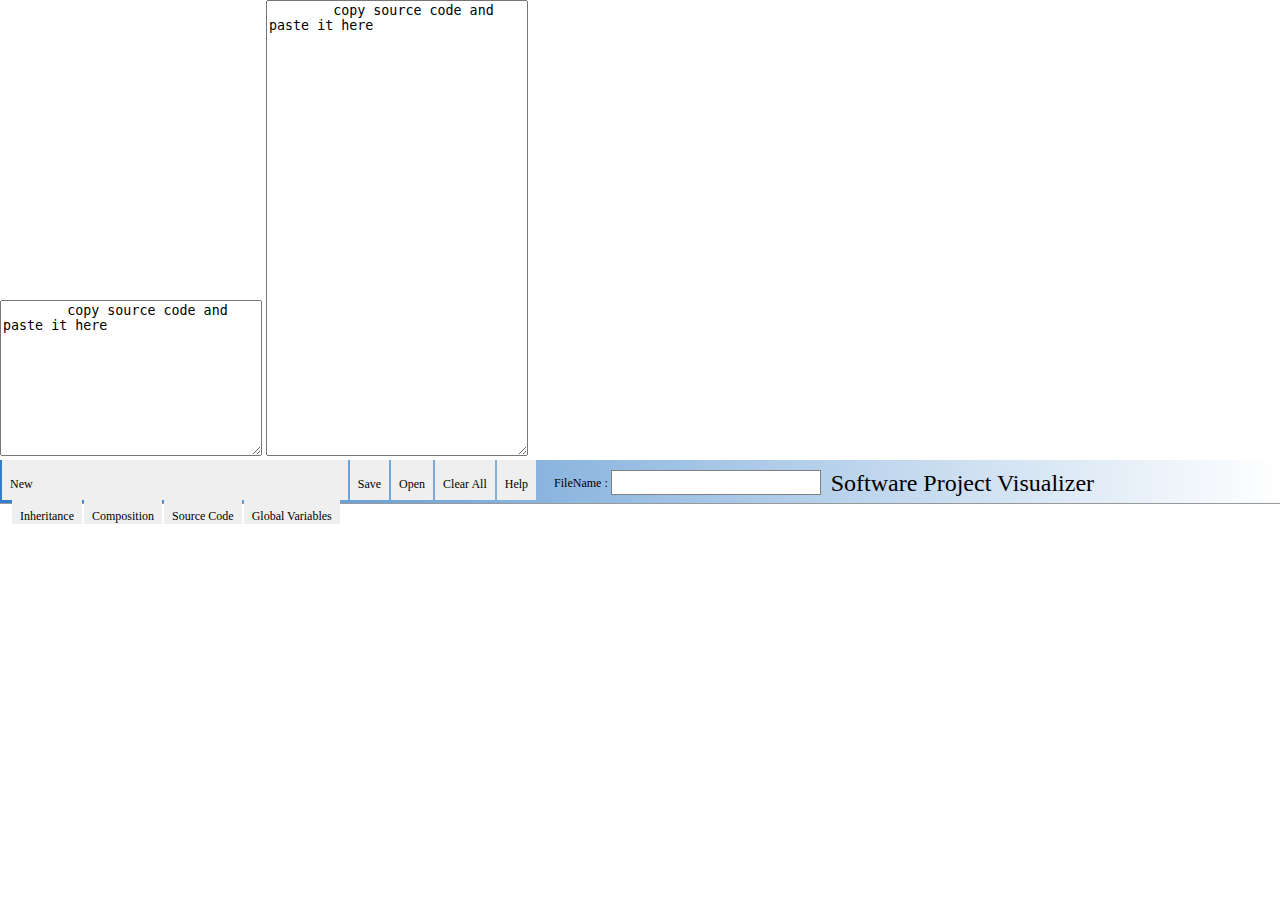
<file: src/~tm3CB.html>
<!DOCTYPE html>
<html lang="en">
  <head>
    <meta charset="utf-8" />
    <title>Software Project Visualizer</title>
    <link rel="stylesheet" href="css/style.css" type="text/css" /> 
    <script type="text/javascript" src="js/libs/jquery.min.js"></script>
    <script type="text/javascript" src="js/libs/jquery.color.js"></script>
    <script type="text/javascript" src="js/libs/raphael.js"></script>
    <script type="text/javascript" src="js/znode/nodegraph.js"></script>
    <script type="text/javascript" src="js/znode/ui.js"></script>
  </head>
  <body>
    <div id="openWin">
      <div id="fileTitle">Files:</div>
      <div id="files"></div>
    </div>
	<textarea id="textbox1" cols="30" rows="10">
	copy source code and paste it here
    </textarea>
	<textarea id="textbox2" cols="30" rows="30">
	copy source code and paste it here
    </textarea>
    <div id="overlay"></div>	
    <div id="controls">      
	  <div id="new" class="btn">New
	  	   <ul id="subMenu">
					<li id="inheritance" class="btn">Inheritance</li>
					<li id="composition" class="btn">Composition</li>
					<li id="sourcecode" class="btn">Source Code</li>
					<li id="globalvar" class="btn">Global Variables</li>
			</ul>
	  </div>
      <div id="save" class="btn">Save</div>
      <div id="open" class="btn">Open</div>
      <div id="clear" class="btn">Clear All</div>
      <div id="help" class="btn">Help</div>
      <div id="saveForm">
        <form id="nameForm">
         FileName :
         <input type="text" name="filename" id="filename" spellcheck="false"/>
        </form>
      </div>
	  <div id="logo">Software Project Visualizer</div>
    </div>
    <div id="canvas"></div>
  </body>
</html>
</file>
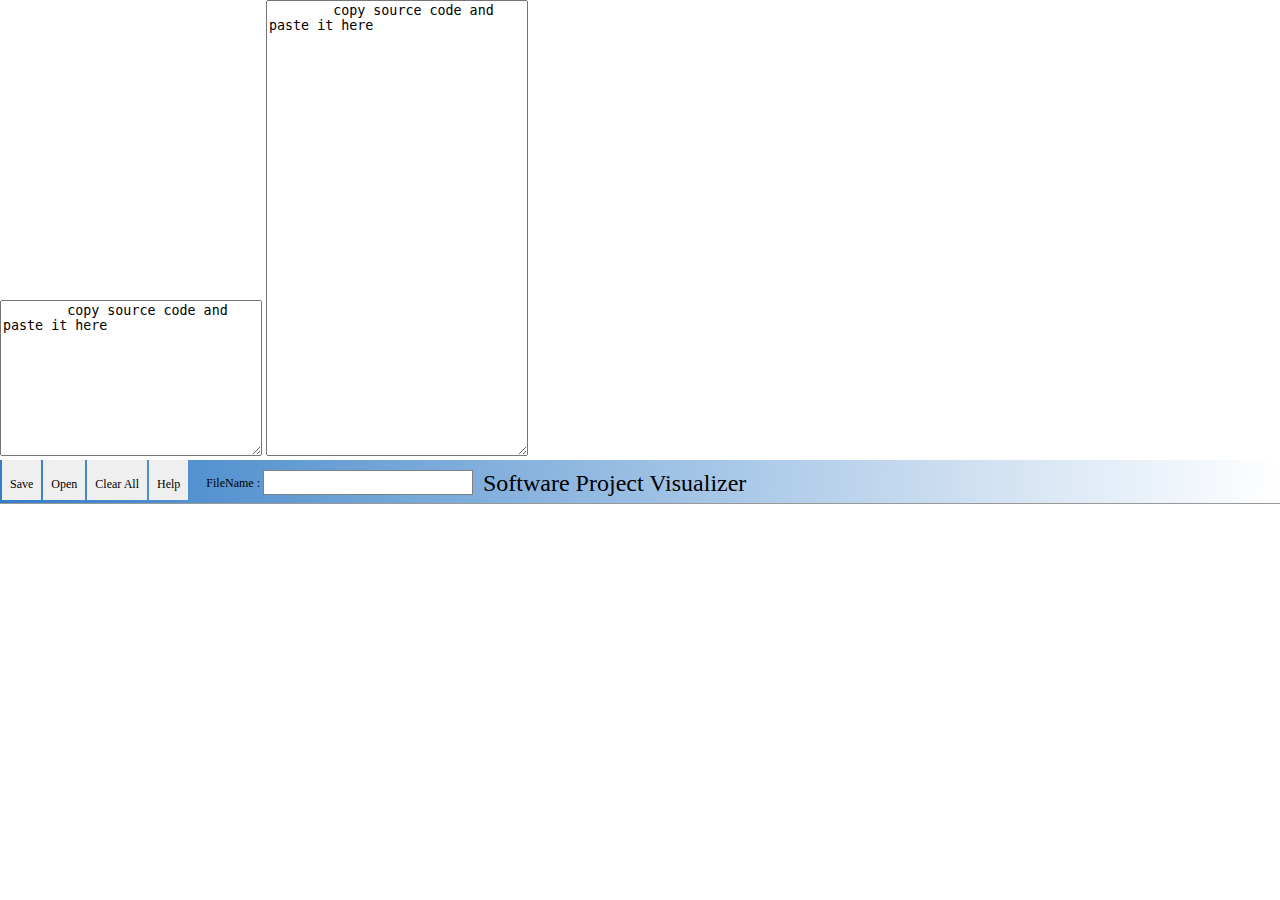
<file: src/~tm8637.html>
<!DOCTYPE html>
<html lang="en">
  <head>
    <meta charset="utf-8" />
    <title>Software Project Visualizer</title>
    <link rel="stylesheet" href="css/style.css" type="text/css" /> 
    <script type="text/javascript" src="js/libs/jquery.min.js"></script>
    <script type="text/javascript" src="js/libs/jquery.color.js"></script>
    <script type="text/javascript" src="js/libs/raphael.js"></script>
	<script type="text/javascript" src="js/znode/global.js"></script>
	<script type="text/javascript" src="js/znode/nodebase.js"></script>
	<script type="text/javascript" src="js/znode/nodeext.js"></script>
    <script type="text/javascript" src="js/znode/nodegraph.js"></script>
    <script type="text/javascript" src="js/znode/ui.js"></script>
  </head>
  <body>
    <div id="openWin">
      <div id="fileTitle">Files:</div>
      <div id="files"></div>
    </div>
	<textarea id="textbox1" cols="30" rows="10">
	copy source code and paste it here
    </textarea>
	<textarea id="textbox2" cols="30" rows="30">
	copy source code and paste it here
    </textarea>
    <div id="overlay"></div>	
    <div id="controls">      
      <div id="save" class="btn">Save</div>
      <div id="open" class="btn">Open</div>
      <div id="clear" class="btn">Clear All</div>
      <div id="help" class="btn">Help</div>
      <div id="saveForm">
        <form id="nameForm">
         FileName :
         <input type="text" name="filename" id="filename" spellcheck="false"/>
        </form>
      </div>
	  <div id="logo">Software Project Visualizer</div>
    </div>
    <div id="canvas"></div>
  </body>
</html>
</file>
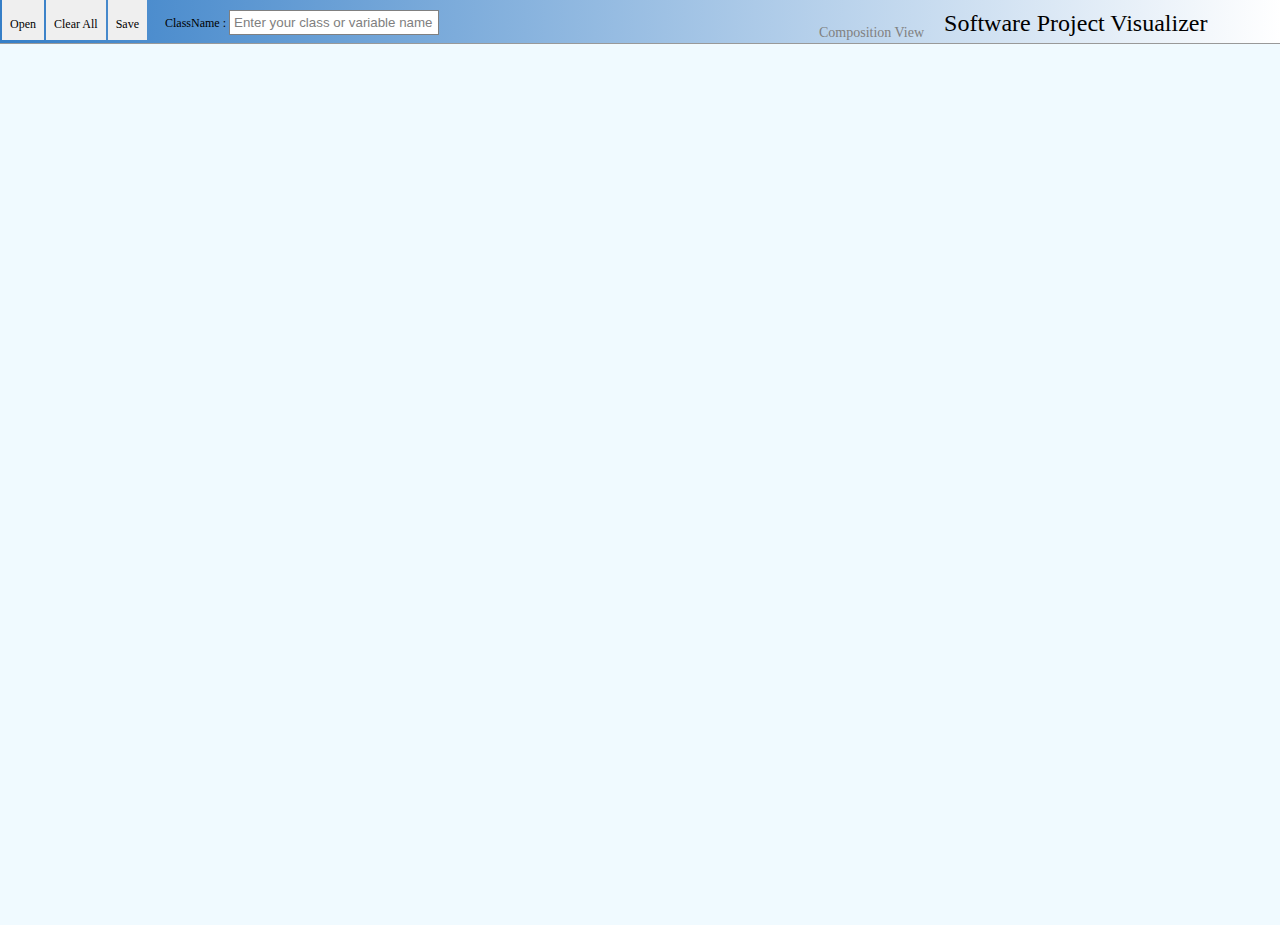
<file: src/html/compos.html>
<!DOCTYPE html>
<html lang="en">
  <head>
    <meta charset="utf-8" />
    <title>Software Project Visualizer</title>
    <link rel="stylesheet" href="../css/style.css" type="text/css" /> 
    <script type="text/javascript" src="../js/libs/jquery.min.js"></script>
    <script type="text/javascript" src="../js/libs/jquery.color.js"></script>
    <script type="text/javascript" src="../js/libs/raphael.js"></script>
	<script type="text/javascript" src="../js/znode/global.js"></script>
    <script type="text/javascript" src="../js/znode/ui.js"></script>
	<script type="text/javascript" src="../js/znode/ui_compo.js"></script>
	<script type="text/javascript" src="../js/znode/compo_graph.js"></script>
	<script type="text/javascript" src="../js/znode/node_base.js"></script>
	<script type="text/javascript" src="../js/znode/node_compo.js"></script>
  </head>
  <body id="content-scroll">
    <div id="openWin">
      <div id="fileTitle">Classes:</div>
      <div id="files"></div>
    </div>
    <div id="overlay"></div>	
    <div id="controls">     
      <div id="open" class="btn">Open</div>	
      <div id="clear" class="btn">Clear All</div>  
      <div id="save" class="btn">Save</div>
	   <div id="saveForm">
        <form id="nameForm">
         ClassName :
         <input type="text" name="filename" id="filename" spellcheck="false"/>
        </form>
      </div>
	  <div id="view">Composition View</div>
	  <div id="logo">Software Project Visualizer</div>
	  
    </div>
    <div id="canvas"></div>
  </body>
</html>
</file>
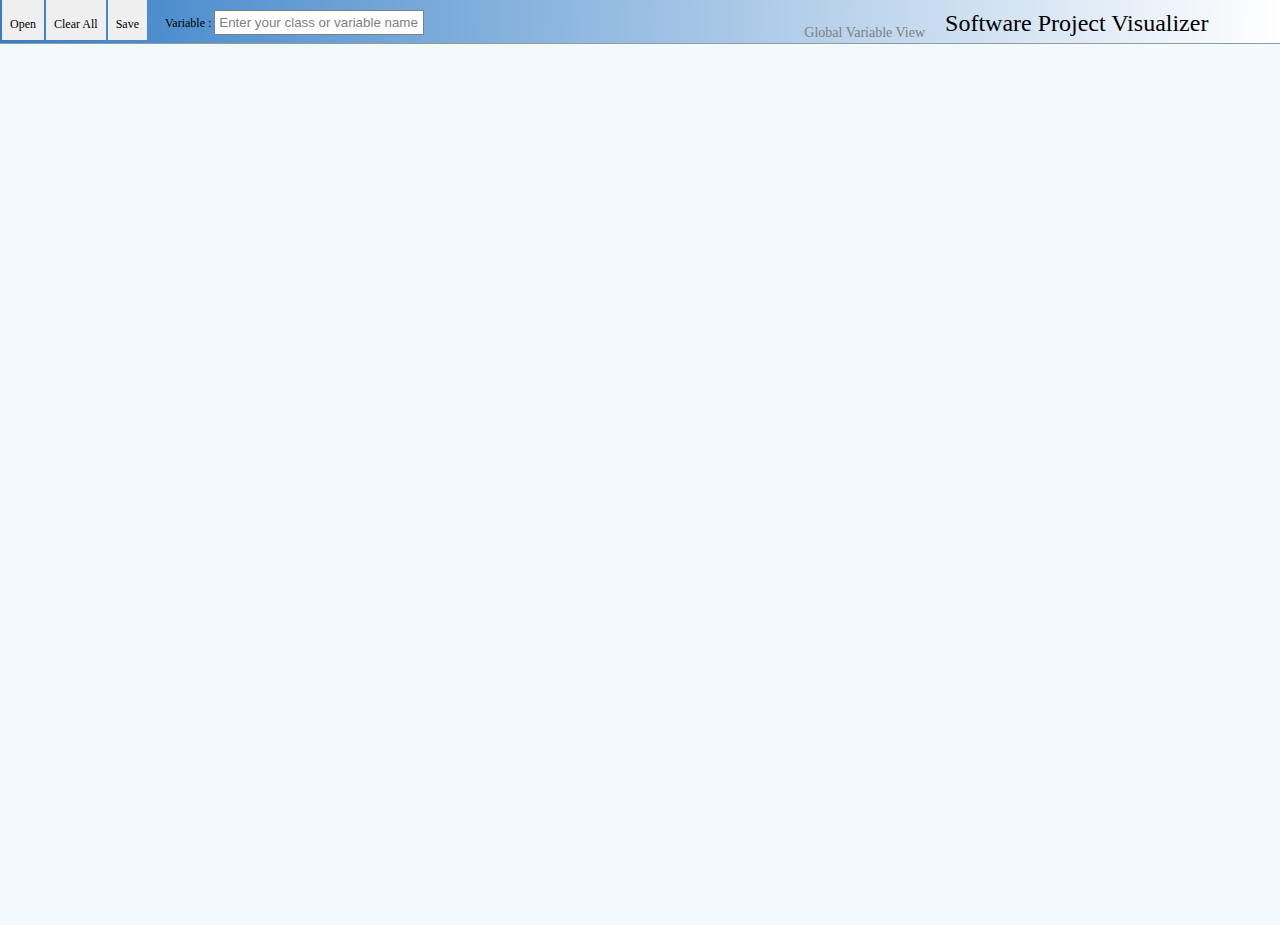
<file: src/html/globvar.html>
<!DOCTYPE html>
<html lang="en">
  <head>
    <meta charset="utf-8" />
    <title>Software Project Visualizer</title>
    <link rel="stylesheet" href="../css/style.css" type="text/css" /> 
    <script type="text/javascript" src="../js/libs/jquery.min.js"></script>
    <script type="text/javascript" src="../js/libs/jquery.color.js"></script>
    <script type="text/javascript" src="../js/libs/raphael.js"></script>
	<script type="text/javascript" src="../js/znode/global.js"></script>
    <script type="text/javascript" src="../js/znode/ui.js"></script>
	<script type="text/javascript" src="../js/znode/ui_compo.js"></script>
	<script type="text/javascript" src="../js/znode/compo_graph.js"></script>
	<script type="text/javascript" src="../js/znode/node_base.js"></script>
	<script type="text/javascript" src="../js/znode/node_compo.js"></script>
  </head>
  <body id="content-scroll">
    <div id="openWin">
      <div id="fileTitle">Variables:</div>
      <div id="files"></div>
    </div>
    <div id="overlay"></div>	
    <div id="controls">     
      <div id="open" class="btn">Open</div>	
      <div id="clear" class="btn">Clear All</div>  
      <div id="save" class="btn">Save</div>
	   <div id="saveForm">
        <form id="nameForm">
         Variable :
         <input type="text" name="filename" id="filename" spellcheck="false"/>
        </form>
      </div>
	  <div id="view">Global Variable View</div>
	  <div id="logo">Software Project Visualizer</div>
    </div>
    <div id="canvas"></div>
  </body>
</html>
</file>
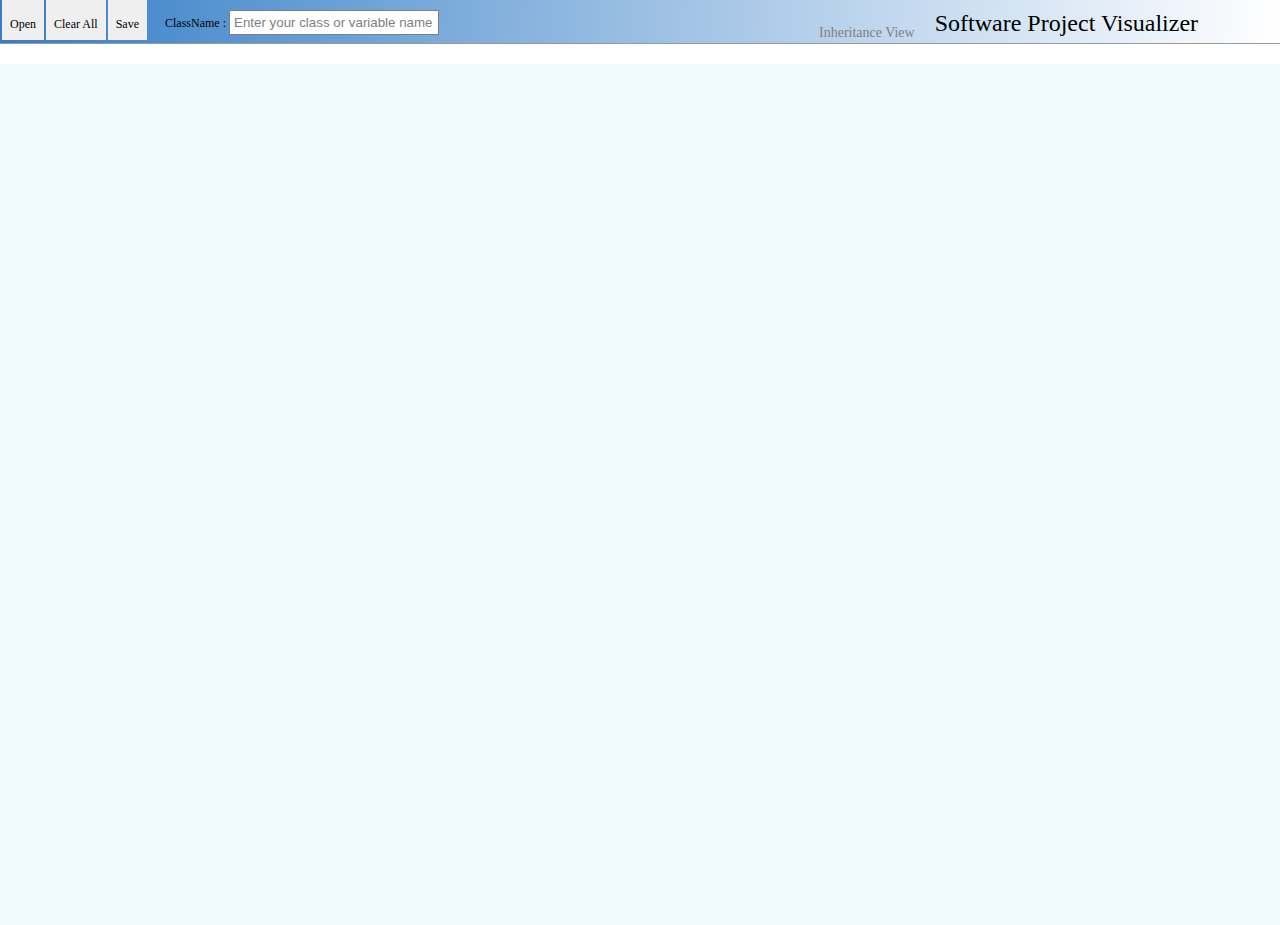
<file: src/html/inherit.html>
<!DOCTYPE html>
<html lang="en">
  <head>
    <meta charset="utf-8" />
    <title>Software Project Visualizer</title>
    <link rel="stylesheet" href="../css/style.css" type="text/css" /> 
    <script type="text/javascript" src="../js/libs/jquery.min.js"></script>
    <script type="text/javascript" src="../js/libs/jquery.color.js"></script>
    <script type="text/javascript" src="../js/libs/raphael.js"></script>
	<script type="text/javascript" src="../js/znode/global.js"></script>
	<script type="text/javascript" src="../js/znode/node_base.js"></script>
	<script type="text/javascript" src="../js/znode/node_source.js"></script>
	<script type="text/javascript" src="../js/znode/node_inher.js"></script>
    <script type="text/javascript" src="../js/znode/inher_graph.js"></script>
    <script type="text/javascript" src="../js/znode/ui.js"></script>
	<script type="text/javascript" src="../js/znode/ui_inher.js"></script>
  </head>
  <body>
    <div id="openWin">
      <div id="fileTitle">Files:</div>
      <div id="files"></div>
    </div>
    <div id="overlay"></div>	
    <div id="controls">     
      <div id="open" class="btn">Open</div>
      <div id="clear" class="btn">Clear All</div>	  
      <div id="save" class="btn">Save</div>
      <div id="saveForm">
        <form id="nameForm">
         ClassName :
         <input type="text" name="filename" id="filename" spellcheck="false"/>
        </form>
      </div>
	  <div id="view">Inheritance View</div>
	  <div id="logo">Software Project Visualizer</div>
	  
    </div>
          <div id="canvas"> </div>

  </body>
</html>
</file>
<file: src/css/style.css>
body, html{
  margin : 0;
  padding : 0;
  overflow : hidden;
}

#canvas{
  margin-top:20px;
  background-color : #F0FAFF;
}

#overlay{
  position: absolute;
  background : url("../images/trans.gif");
  z-index : 1000;
  cursor: pointer;
  width: 200px;
}

#controls{
  width : 100%;
  height : 43px;
  background-image: -moz-linear-gradient(top, #357EC7, white);
  background-image: -webkit-gradient(linear,left top,right bottom,color-stop(0, #357EC7),color-stop(1, white));	
  border-top : none;
  border-left : none;
  border-right : none;
  border-bottom : 1px solid #999;
}

.btn{ 
  padding: 17px 8px 13px 8px;
  height : 10px;
  margin: 0px 0px 0px 2px;
  float : left;
  cursor : pointer;
  font-family: Verdana;
  font-size : 12px;
  background-color : #efefef;
}

#logo{
  position : relative;
  float : left;
  font-family : Impact;
  font-size : 24px;
  color : black;
  padding-left : 5px;
  margin : 10px;  
  cursor : pointer;
  margin-left: 5px;
}

#openWin{
  position : absolute;
  top : 60px;
  left : 20px;
  width : 250px;
  height : 510px;
  background-color : #dcdcdc;
  z-index : 6000;
  display : none;
}

#files{
  position : relative;
  margin : 10px;  
  background-color : white;
  width : 230px;
  height : 450px;
  overflow : auto;
}

#fileTitle{
  font-family : Georgia, serif;
  font-style : italic; 
  margin-left : 10px;
  margin-top : 10px;
}
form{
  padding :0;
  margin : 0;
}
input{
  border : 1px solid gray;
  color : gray;
  padding : 4px;
  width: 200px;
}
#saveForm{
  position : relative;
  float : left;
  font-family : Georgia, serif;
  font-size : 12px;
  padding : 10px 0px 0px 18px;
}
/* related to NodeGraph & li/ul */
ul{
  padding : 0;
  margin : 0;
  background-color : white;
}

li{
  list-style : none;
}

li, .file {
  font-size : 12px;
  margin: 0;
  cursor : pointer;
  background-color : white;
  font-family : Georgia, serif;
  border-bottom : 1px solid #cccccc;
  padding : 5px 10px 5px 10px;
}

textarea, input{ 
  outline:none;
}


.btn_large{ 
  	display: block;
	float: center;
    text-align:center;
	color: #fff;
	border-radius: 10px;
	-moz-border-radius: 10px;
	-webkit-border-radius: 10px;
	padding: 20px 10px 20px 10px;
	height: 30px;
    width:133px;
	line-height: 28px;
	margin-top: 30px;    
    margin-left:auto;
    margin-right:auto;
	position: relative;
	background-color: #0078B0;
	box-shadow: inset 0 35px 35px -18px #0078B0, inset 3px 0 12px #600;
	background-image: -moz-linear-gradient(top, #0078B0, #000000);
	background-image: -webkit-gradient(linear,left top,left bottom,color-stop(0, #0078B0),color-stop(1, #000000));
	-o-transition: all 0.5s ease-out;
	-moz-transition: all 0.5s ease-out;
	-webkit-transition: all 0.5s ease-out;
}
.btn_large:hover {
	border: none;
	box-shadow: inset 0 -35px 35px -18px #7A7A7A, inset 3px 0 12px #600;
	background-image: -moz-linear-gradient(top, #000000, #7A7A7A);
	background-image: -webkit-gradient(linear,left top,left bottom,color-stop(0, #000000),color-stop(1, #7A7A7A));
	padding-right: 20px
}


#logo_large{
  font-family : Impact;
  font-size : 45px;
  color : white;
  padding-top :8%;
  padding-bottom:5%;
  margin-left:auto;
  margin-right:auto;
  width:auto;
  text-align:center;
}

a {color: white; font-family:fantasy; font-size: 16px; text-decoration:none;}
a:visited {text-decoration:none; }
a:hover {text-decoration:none; }
a:active {text-decoration:none; }

#mainmenu{
  width:100%;
  height:200%;
  background-position: left center;
  background-image: -webkit-radial-gradient(center, circle closest-side, #FFFFFF 0%, #0078B0 100%);
  overflow-x:hidden; 
  background-repeat:repeat;
  overflow:no-display;
}

#view {
  position : relative;
  float : left;
  font-family:fantasy;
  font-size : 14px;
  color : gray;
  padding-top : 15px;
  margin : 10px; 
  margin-left: 380px; 
}

.highlight { background: yellow; }

    #content-slider {
      width: 490px;
      height: 6px;
      margin: 5px;
      margin-left:50%;
      background: #BBBBBB;
      position: relative;
    }

    .ui-slider-handle {
      width: 10px;
      height: 14px;
      position: absolute;
      top: -4px;
      background: #478AFF;
      border: solid 1px black;
      border-radius: 3px;
    }

    #content-scroll {
      overflow: hidden;      
      background-color : #F0FAFF;
    }
</file>
